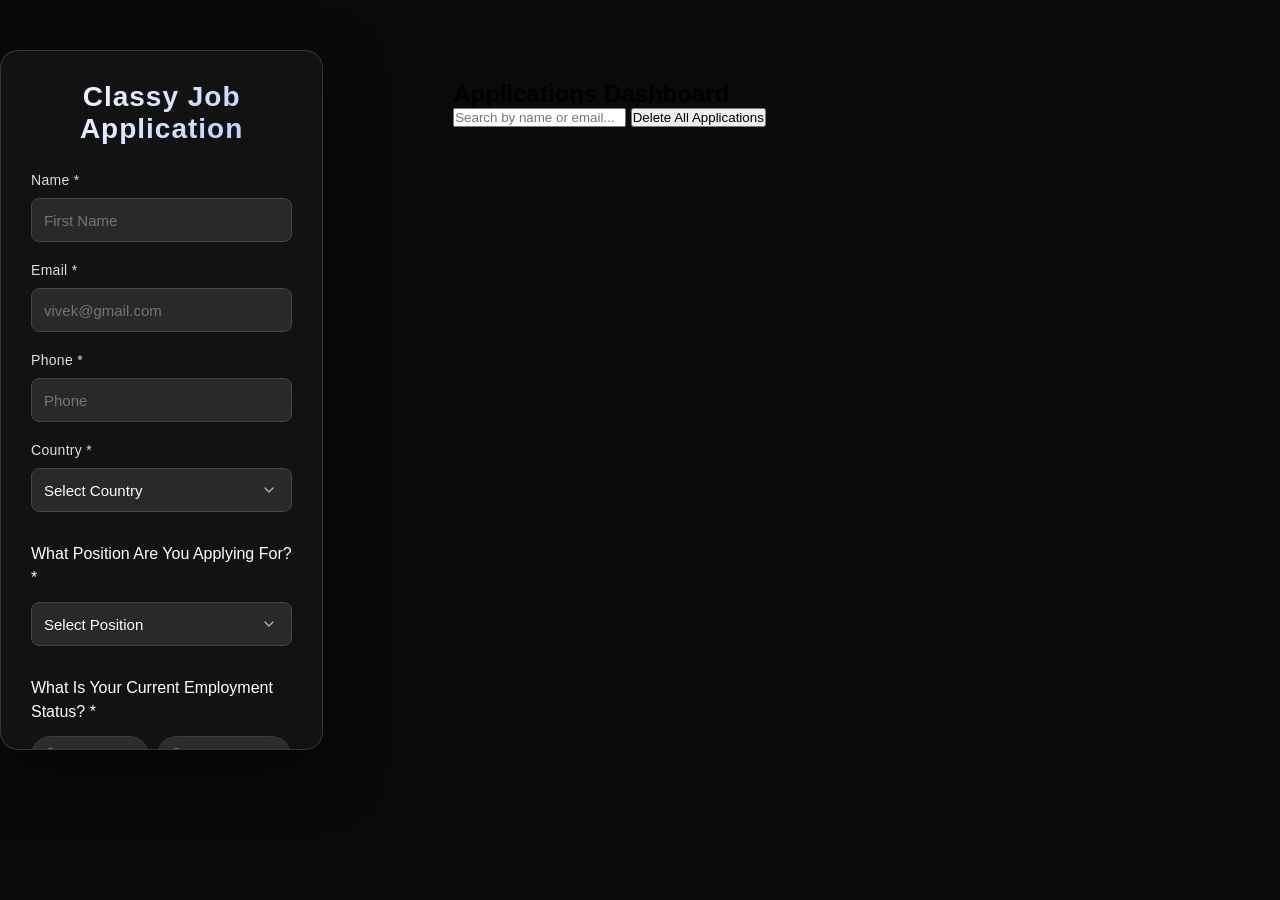
<file: index.html>
<!doctype html>
<html lang="en">
  <head>
    <meta charset="UTF-8" />
    <meta name="viewport" content="width=device-width, initial-scale=1.0" />
    <title>Classy Job Application Form</title>
    <link rel="stylesheet" href="style.css" />
  </head>
  <body>
    <!-- 🎥 Background Video -->
    <video class="bg-video" autoplay muted loop playsinline>
      <source src="img/moon video.mp4" type="video/mp4" />
    </video>

    <div class="popup" id="successPopup">
      <div class="popup-box">
        <h2>✓</h2>
        <h3>Application Submitted!</h3>
        <p>Your application was submitted successfully.</p>
        <button id="closePopup" type="button">OK</button>
      </div>
    </div>

    <div class="container">
      <div>
        <h2>Classy Job Application</h2>
      </div>

      <form class="job-form" id="jobform">
        <div>
          <label>Name *</label>
          <input type="text" placeholder="First Name" id="name" />

          <label>Email *</label>
          <input type="email" placeholder="vivek@gmail.com" id="email" />

          <label>Phone *</label>
          <input type="tel" placeholder="Phone" id="phone" maxlength="10" />

          <label>Country *</label>
          <select id="country">
            <option value="" disabled selected>Select Country</option>
            <option value="india">India</option>
            <option value="usa">USA</option>
            <option value="uk">UK</option>
            <option value="canada">Canada</option>
            <option value="australia">Australia</option>
            <option value="germany">Germany</option>
          </select>

          <div>
            <h4>What Position Are You Applying For? *</h4>
            <select id="position">
              <option value="" disabled selected>Select Position</option>
              <option value="frontend">Frontend Developer</option>
              <option value="backend">Backend Developer</option>
              <option value="fullstack">Full Stack Developer</option>
              <option value="designer">UI/UX Designer</option>
              <option value="devops">DevOps Engineer</option>
              <option value="mobile">Mobile Developer</option>
            </select>
          </div>

          <div>
            <h3>What Is Your Current Employment Status? *</h3>
            <div class="radio-group" id="employment">
              <label>
                <input type="radio" name="employment" value="employed" />
                Employed
              </label>
              <label>
                <input type="radio" name="employment" value="unemployed" />
                Unemployed
              </label>
              <label>
                <input type="radio" name="employment" value="student" />
                Student
              </label>
              <label>
                <input type="radio" name="employment" value="self-employed" />
                Self Employment
              </label>
            </div>
          </div>

          <div>
            <h3>Upload Your Resume</h3>
            <input type="file" accept=".pdf,.doc,.docx,.txt" id="resume" />
          </div>
        </div>

        <div>
          <button type="submit">Send Application</button>
        </div>
      </form>
    </div>

    <!-- ====================================== -->
    <!-- APPLICATIONS DASHBOARD -->
    <!-- ====================================== -->
    <section class="applications-dashboard">
      <h2>Applications Dashboard</h2>

      <p id="applicationCount"></p>

      <input
        type="text"
        id="searchInput"
        placeholder="Search by name or email..."
      />

      <button id="deleteAllBtn">Delete All Applications</button>

      <div id="applicationsList"></div>
    </section>
    <script src="script.js"></script>
  </body>
</html>
</file>
<file: style.css>
/* ============================================
   PREMIUM JOB APPLICATION FORM — style.css
   ============================================ */

/* ----- RESET & BASE ----- */
* {
    margin: 0;
    padding: 0;
    box-sizing: border-box;
}


.bg-video {
    position: fixed;
    top: 0;
    left: 0;

    width: 100%;
    height: 100%;

    object-fit: cover;
    z-index: -1;
}

body {
    min-height: 100vh;
    font-family: 'Inter', Arial, Helvetica, sans-serif;
    /* background-image: url("img/05.png"); */
    background-repeat: no-repeat;
    background-size: cover;
    background-position: center;
    background-color: #0a0a0a;
    display: flex;
    justify-content:center;
    align-items: flex-start;
}

/* ----- PREMIUM CONTAINER ----- */
.container {
    width: 420px;
    min-width: 300px;
    height: 700px;

    margin-right: 100px;
    margin-top: 50px;

    padding: 30px;

    background-color: rgba(20, 20, 20, 0.92);
    color: white;

    border: 1px solid rgba(255, 255, 255, 0.15);
    border-radius: 18px;

    box-shadow: 0 20px 60px rgba(0, 0, 0, 0.6);

    overflow: auto;
    backdrop-filter: blur(2px);
}

.container h2 {
    text-align: center;
    font-size: 28px;
    font-weight: 600;
    margin-bottom: 25px;
    letter-spacing: 1px;
    background: linear-gradient(135deg, #fff, #b0c7ff);
    -webkit-background-clip: text;
    -webkit-text-fill-color: transparent;
    background-clip: text;
}

/* ----- FORM ----- */
.job-form {
    width: 100%;
    padding: 0;

    background-color: transparent;
    color: white;

    border: none;
    box-shadow: none;

    font-size: 15px;
    line-height: 1.5;
}

.job-form label {
    display: block;
    margin-bottom: 7px;

    color: #ddd;
    font-size: 14px;
    font-weight: 500;
    letter-spacing: 0.3px;
}

.job-form input,
.job-form select {
    width: 100%;
    height: 44px;

    padding: 10px 12px;

    margin-bottom: 18px;

    border: 1px solid #444;
    border-radius: 8px;

    background-color: #292929;
    color: white;

    font-size: 15px;
    outline: none;

    box-sizing: border-box;
    transition: border-color 0.25s ease, box-shadow 0.25s ease;
}

.job-form input:focus,
.job-form select:focus {
    border-color: #4f8cff;
    box-shadow: 0 0 0 3px rgba(79, 140, 255, 0.2);
}

.job-form h3,
.job-form h4 {
    margin-bottom: 12px;
    color: white;
    font-weight: 500;
}

.job-form h3 {
    font-size: 16px;
    margin-top: 6px;
}

.job-form h4 {
    font-size: 16px;
}

/* ----- RADIO GROUP (premium pill style) ----- */
.radio-group {
    display: flex;
    flex-wrap: wrap;
    gap: 8px;
    margin-bottom: 16px;
}

.radio-group label {
    display: flex;
    align-items: center;
    gap: 6px;
    margin-bottom: 0;
    font-weight: 400;
    font-size: 14px;
    background-color: #2c2c2c;
    padding: 8px 16px 8px 12px;
    border-radius: 40px;
    border: 1px solid #3d3d3d;
    transition: border-color 0.2s, background-color 0.2s;
    cursor: pointer;
}

.radio-group label:hover {
    border-color: #4f8cff;
    background-color: #2f3545;
}

.job-form input[type="radio"] {
    width: auto;
    height: auto;
    margin: 0 4px 0 0;
    accent-color: #4f8cff;
    transform: scale(1.1);
    cursor: pointer;
}

/* ----- FILE INPUT (premium) ----- */
.job-form input[type="file"] {
    height: auto;
    padding: 12px;
    background-color: #202020;
    border: 1px dashed #555;
    border-radius: 8px;
    cursor: pointer;
    transition: border-color 0.2s, background-color 0.2s;
    color: #aaa;
    font-size: 14px;
}

.job-form input[type="file"]:hover {
    border-color: #4f8cff;
    background-color: #262626;
}

.job-form input[type="file"]::file-selector-button {
    background-color: #4f8cff;
    border: none;
    border-radius: 6px;
    padding: 8px 18px;
    color: white;
    font-weight: 500;
    margin-right: 16px;
    cursor: pointer;
    transition: background-color 0.2s;
}

.job-form input[type="file"]::file-selector-button:hover {
    background-color: #3678ed;
}

/* ----- BUTTON ----- */
.job-form button {
    width: 100%;
    height: 50px;

    margin-top: 15px;

    border: none;
    border-radius: 10px;

    background: linear-gradient(135deg, #4f8cff, #3568d4);
    color: white;

    font-size: 17px;
    font-weight: 600;
    letter-spacing: 0.8px;

    cursor: pointer;
    transition: transform 0.15s, box-shadow 0.25s, background 0.25s;
    box-shadow: 0 6px 18px rgba(79, 140, 255, 0.35);
}

.job-form button:hover {
    background: linear-gradient(135deg, #5f97ff, #2e5bbd);
    box-shadow: 0 10px 25px rgba(79, 140, 255, 0.5);
    transform: translateY(-1px);
}

.job-form button:active {
    transform: scale(0.98);
    box-shadow: 0 4px 12px rgba(79, 140, 255, 0.4);
}

/* ----- SCROLLBAR (premium) ----- */
.container::-webkit-scrollbar {
    width: 6px;
}

.container::-webkit-scrollbar-track {
    background: #1a1a1a;
    border-radius: 20px;
}

.container::-webkit-scrollbar-thumb {
    background: #4f8cff;
    border-radius: 20px;
}

.container::-webkit-scrollbar-thumb:hover {
    background: #6a9eff;
}

/* ----- RESPONSIVE ----- */
@media (max-width: 600px) {
    body {
        justify-content: center;
        align-items: center;
    }

    .container {
        width: 92%;
        min-width: unset;
        margin: 20px auto;
        height: auto;
        max-height: 90vh;
        padding: 22px;
    }

    .radio-group label {
        font-size: 13px;
        padding: 6px 12px 6px 10px;
    }

    .container h2 {
        font-size: 24px;
    }
}

/* ----- ADDITIONAL POLISH ----- */
.job-form select {
    appearance: none;
    background-image: url("data:image/svg+xml;utf8,<svg xmlns='http://www.w3.org/2000/svg' width='16' height='16' viewBox='0 0 24 24' fill='none' stroke='%23b0b0b0' stroke-width='2' stroke-linecap='round' stroke-linejoin='round'><polyline points='6 9 12 15 18 9'/></svg>");
    background-repeat: no-repeat;
    background-position: right 14px center;
    background-size: 16px;
    padding-right: 40px;
}

.job-form select option {
    background-color: #1e1e1e;
    color: white;
}

/* section spacing */
.job-form > div > div {
    margin-bottom: 8px;
}

.job-form h3,
.job-form h4 {
    margin-top: 12px;
}


/* popupbox design */


.popup {
  display: none;
  position: fixed;
  top: 0;
  left: 0;
  width: 100%;
  height: 100%;
  background-color: rgba(0, 0, 0, 0.7);
  justify-content: center;
  align-items: center;
  z-index: 1000;
}

.popup-box {
  width: 350px;
  padding: 30px;
  background-color: white;
  color: #222;
  border-radius: 12px;
  text-align: center;
  box-shadow: 0 10px 40px rgba(0, 0, 0, 0.4);
}

.popup-box h2 {
  font-size: 45px;
  margin-bottom: 10px;
}

.popup-box h3 {
  margin-bottom: 10px;
}

.popup-box p {
  margin-bottom: 20px;
}

.popup-box button {
  padding: 10px 30px;
  border: none;
  border-radius: 6px;
  cursor: pointer;
}


/* dashbord coding  */

.application-card {
  width: 350px;
  padding: 20px;
  margin: 20px auto;
  background: white;
  color: #222;
  border-radius: 12px;
  box-shadow: 0 5px 20px rgba(0, 0, 0, 0.2);
}

.applications-dashboard {
  width: 90%;
  max-width: 1000px;
  margin: 50px auto;
  padding: 30px;
}

#applicationsList {
  display: flex;
  flex-wrap: wrap;
  gap: 20px;
  justify-content: center;
}
</file>
